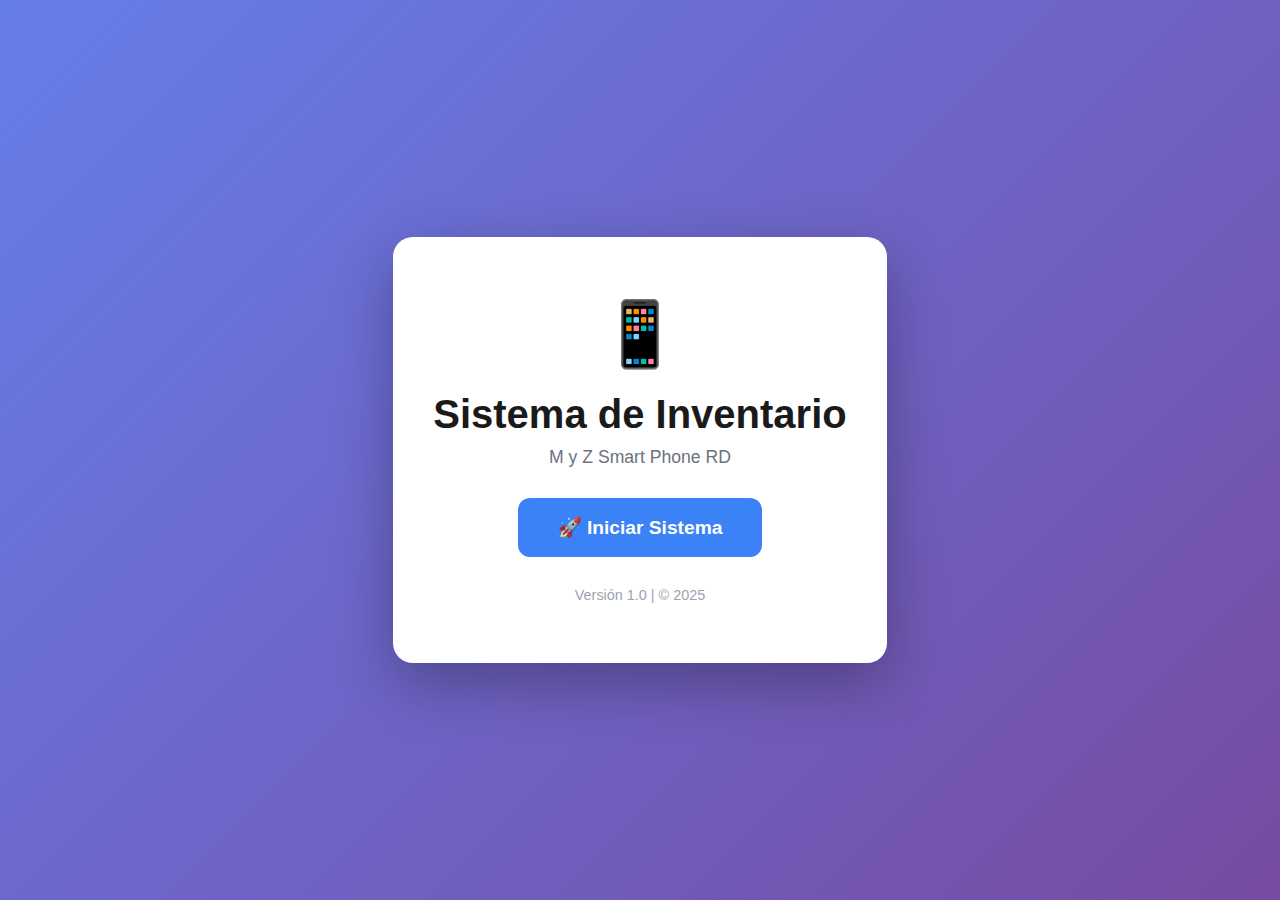
<file: INICIAR_SISTEMA.html>
<!DOCTYPE html>
<html lang="es">
<head>
    <meta charset="UTF-8">
    <meta name="viewport" content="width=device-width, initial-scale=1.0">
    <title>Iniciar Sistema - M y Z Smart Phone</title>
    <style>
        * {
            margin: 0;
            padding: 0;
            box-sizing: border-box;
        }
        body {
            font-family: -apple-system, BlinkMacSystemFont, 'Segoe UI', Roboto, Arial, sans-serif;
            background: linear-gradient(135deg, #667eea 0%, #764ba2 100%);
            min-height: 100vh;
            display: flex;
            align-items: center;
            justify-content: center;
            padding: 20px;
        }
        .splash {
            background: white;
            padding: 60px 40px;
            border-radius: 20px;
            box-shadow: 0 20px 60px rgba(0,0,0,0.3);
            text-align: center;
            max-width: 500px;
            animation: fadeIn 0.5s ease-out;
        }
        @keyframes fadeIn {
            from { opacity: 0; transform: translateY(-20px); }
            to { opacity: 1; transform: translateY(0); }
        }
        h1 {
            color: #1a1a1a;
            font-size: 2.5em;
            margin-bottom: 10px;
        }
        .emoji {
            font-size: 4em;
            margin-bottom: 20px;
            animation: bounce 1s infinite;
        }
        @keyframes bounce {
            0%, 100% { transform: translateY(0); }
            50% { transform: translateY(-10px); }
        }
        p {
            color: #6b7280;
            font-size: 1.1em;
            margin-bottom: 30px;
        }
        .btn {
            background: #3b82f6;
            color: white;
            padding: 18px 40px;
            border: none;
            border-radius: 12px;
            font-size: 1.2em;
            font-weight: 600;
            cursor: pointer;
            transition: all 0.3s;
            text-decoration: none;
            display: inline-block;
        }
        .btn:hover {
            background: #2563eb;
            transform: translateY(-3px);
            box-shadow: 0 10px 30px rgba(59, 130, 246, 0.4);
        }
        .version {
            margin-top: 30px;
            color: #9ca3af;
            font-size: 0.9em;
        }
        .loading {
            display: none;
            margin-top: 20px;
            color: #3b82f6;
        }
        .loading.active {
            display: block;
        }
    </style>
</head>
<body>
    <div class="splash">
        <div class="emoji">📱</div>
        <h1>Sistema de Inventario</h1>
        <p>M y Z Smart Phone RD</p>
        <a href="index.html" class="btn">🚀 Iniciar Sistema</a>
        <div class="loading" id="loading">
            <p>Cargando sistema...</p>
        </div>
        <div class="version">
            Versión 1.0 | © 2025
        </div>
    </div>

    <script>
        document.querySelector('.btn').addEventListener('click', function(e) {
            document.getElementById('loading').classList.add('active');
        });
    </script>
</body>
</html>
</file>
